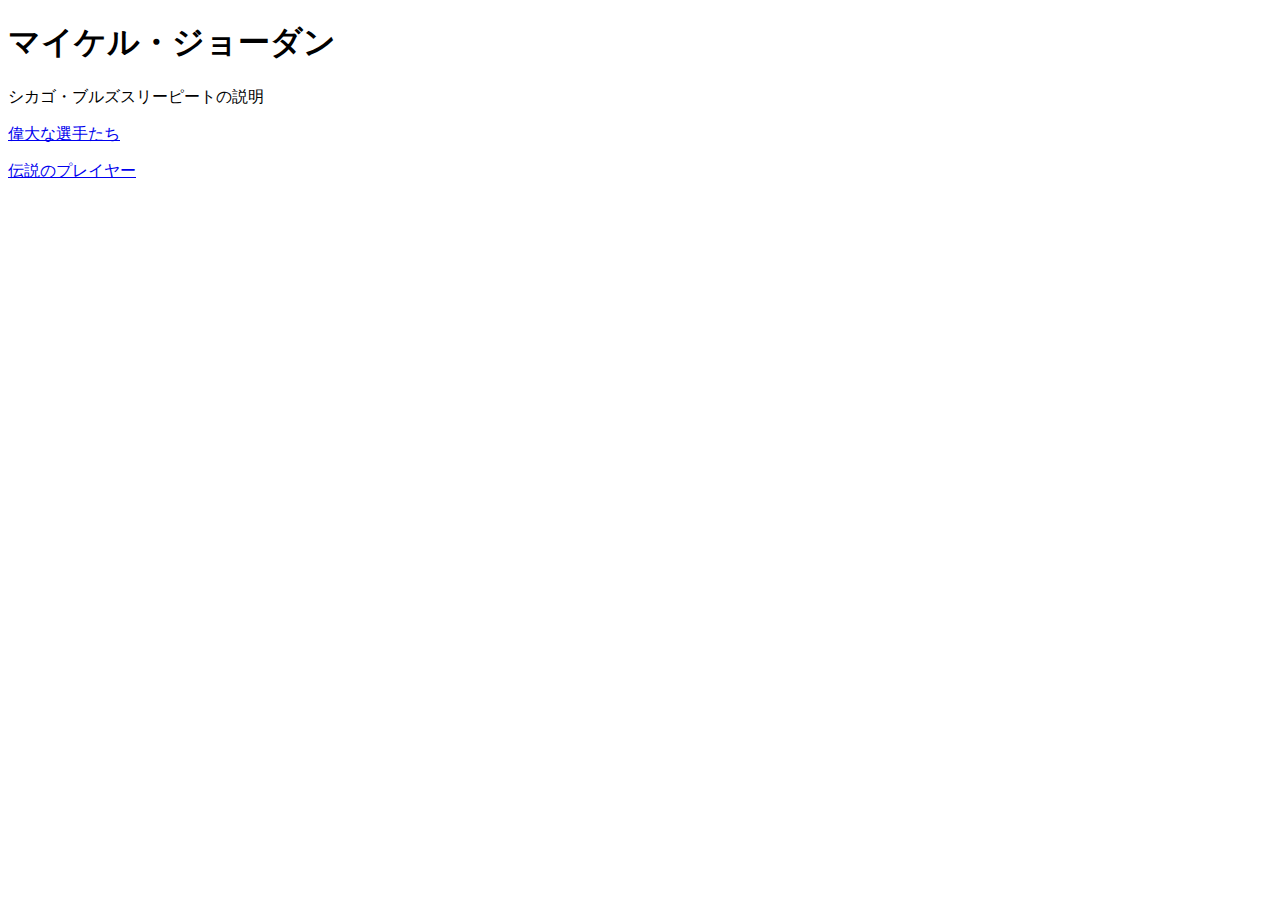
<file: src/main/resources/templates/index.html>
<!DOCTYPE html>
<html lang="ja" xmlns:th="http://www.thymeleaf.org">
    <head>
        <meta charset="UTF-8">
        <title>ULTRA SUPER AMAZING MARVELOUS BASKETBALL PLAYERS</title>
        <!-- Thymeleaf による CSSファイルの読み込み この方式だと /resources/static 配下から呼び出したことになる-->
        <link th:href="@{/css/style.css}" rel="stylesheet" type="text/css">
    </head>
    <body>
        <header>
            <h1>マイケル・ジョーダン</h1>
        </header>
        <section>
            <!-- th:utext を使うと、変数内のタグがエスケープされずに適用される -->
           <P th:utext="${jordan}">シカゴ・ブルズスリーピートの説明</P>
        </section>
        <section>
            <p><a href="/chicagobulls">偉大な選手たち</a></p>
            <p><a href="/jordan">伝説のプレイヤー</a></p>
        </section>
    </body>
</html>
</file>
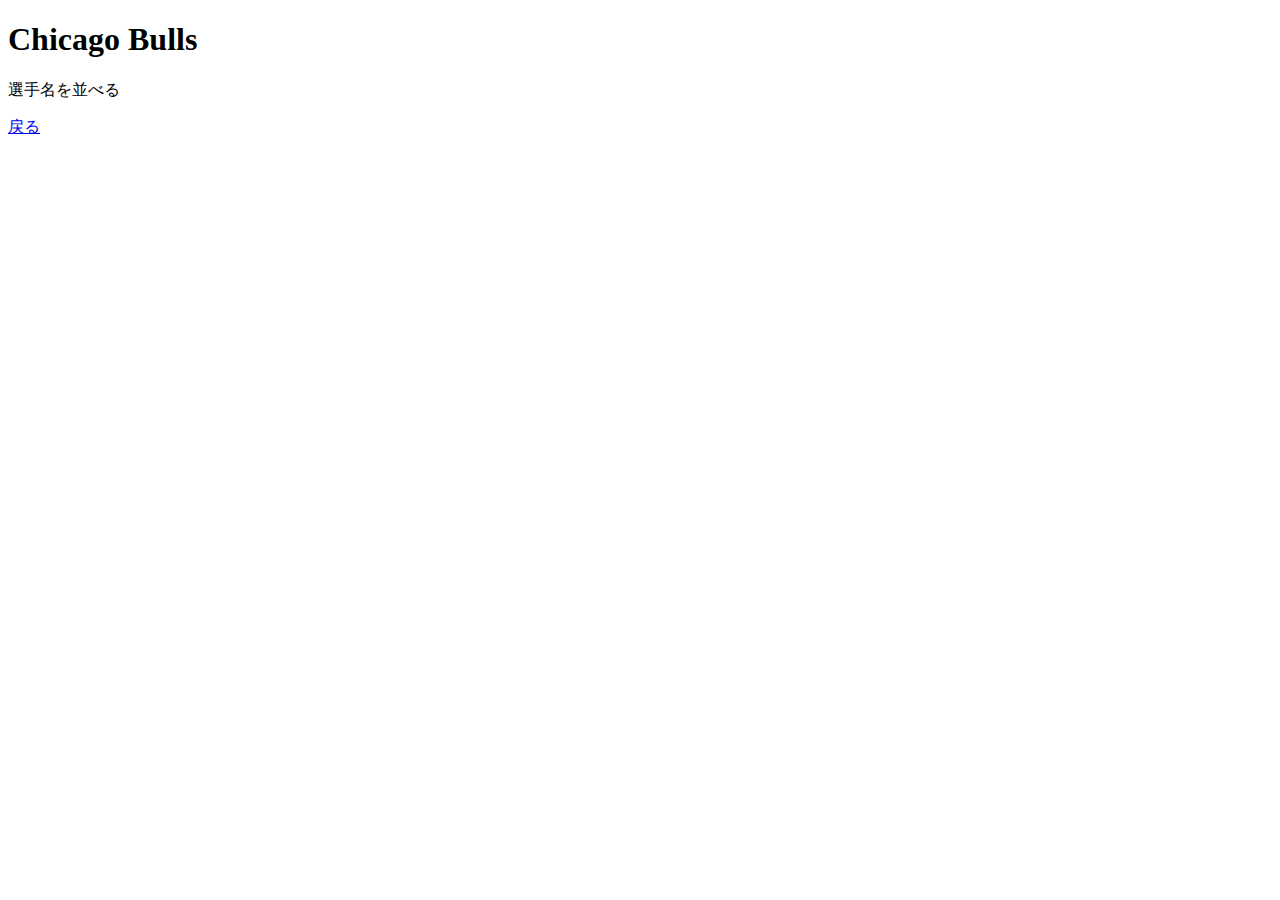
<file: src/main/resources/templates/chicagobulls.html>
<!DOCTYPE html>
<html lang="ja" xmlns:th="http://www.thymeleaf.org">
    <head>
        <meta charset="UTF-8">
        <title>Chicago Bulls Players</title>
        <!-- Thymeleaf による CSSファイルの読み込み この方式だと /resources/static 配下から呼び出したことになる-->
        <link th:href="@{/css/style.css}" rel="stylesheet" type="text/css">
    </head>
    <body>
        <header>
            <h1>Chicago Bulls</h1>
        </header>

        <section th:each="player: ${playerNames}">
            <P th:text="${player}">選手名を並べる</P>
        </section>

        <section>
            <p><a href="/index">戻る</a></p>
        </section>
    </body>
</html>
</file>
